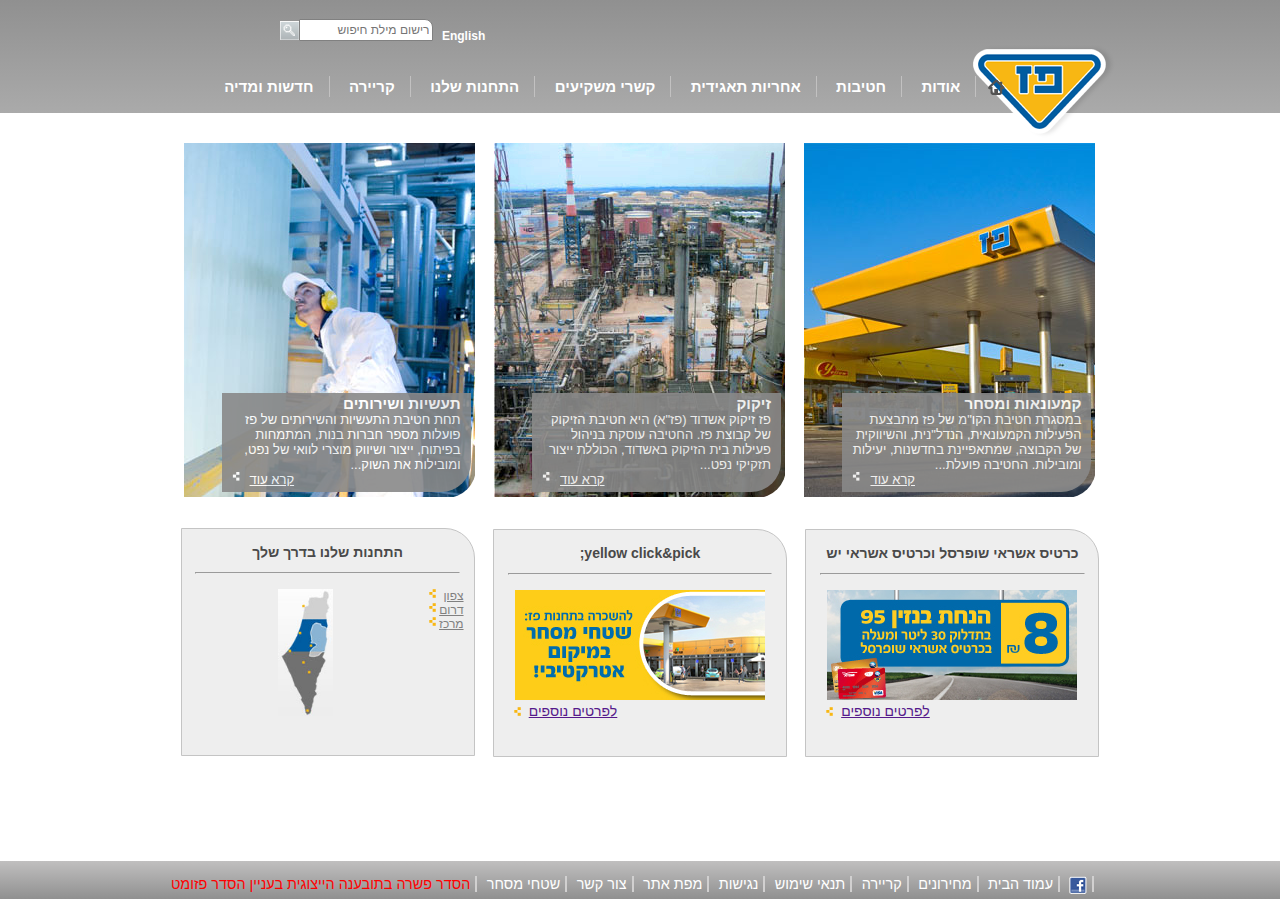
<file: index.html>
<!DOCTYPE html>
<!-- PAZ - Dudi C. -->

<html>

<head>
    <meta charset="utf-8" />
    <title>Page Title</title>
    <link rel="stylesheet" type="text/css" media="screen" href="main.css" />
</head>

<body>
    <header>
        <div id="all-header-items">
            <div id="search-banner">
                <a class="simple-link" href="#">English</a>
                <input type="text" name="search" id="search-edit" placeholder="רישום מילת חיפוש">
                <button id="search">
                    <img src="images/search_button.png" alt="Search">
                </button>


            </div>

            <img onclick="ShowPage('home.html')" id="logo-img" src="images/paz_logo.png">

            <nav>
                <ul>
                    <li class="dropdown">

                        <img alt="" src="./images/menu_home.png">
                    </li>

                    <li class="dropdown">
                        <a href="#">אודות</a>
                        <ul class="dropdown-menu">
                            <li>
                                <a href="#">אודות</a>
                            </li>
                            <li>
                                <a href="#">היסטוריה</a>
                            </li>
                            <li>
                                <a href="#">חזון וערכים</a>
                            </li>
                            <li>
                                <a href="#">מבנה הקבוצה</a>
                            </li>
                            <li>
                                <a href="#">חברי דירקטוריון</a>
                            </li>
                            <li>
                                <a href="#">הנהלת הקבוצה</a>
                            </li>
                            <li>
                                <a href="#">פרסים והוקרה</a>
                            </li>
                        </ul>



                    </li>
                    <li class="dropdown">
                        <a href="#">חטיבות</a>
                        <ul class="dropdown-menu">
                            <li>
                                <a href="#">חטיבות</a>
                            </li>
                            <li>
                                <a href="#">קמעונאות ומסחר </a>
                            </li>
                            <li>
                                <a href="#">תעשיות ושירותים</a>
                            </li>
                            <li>
                                <a href="#">זיקוק </a>
                            </li>
                        </ul>
                    </li>
                    <li class="dropdown">
                        <a href="#">אחריות תאגידית</a>
                        <ul class="dropdown-menu">
                            <li>
                                <a href="#">אחריות תאגידית</a>
                            </li>
                            <li>
                                <a href="#">הקוד האתי</a>
                            </li>
                            <li>
                                <a href="#">מעורבות חברתית</a>
                            </li>
                            <li>
                                <a href="#">נגישות</a>
                            </li>
                            <li>
                                <a href="#">איכות הסביבה ובטיחות</a>
                            </li>
                            <li>
                                <a href="#">דירוג מעלה</a>
                            </li>

                        </ul>
                    </li>
                    <li class="dropdown">
                        <a href="#">קשרי משקיעים</a>
                        <ul class="dropdown-menu">
                            <li>
                                <a href="#">פרופיל חברה</a>
                            </li>
                            <li>
                                <a href="#">דו"חות כספיים</a>
                            </li>
                            <li>
                                <a href="#">כלים למשקיע</a>
                            </li>
                            <li>
                                <a href="#">נתוני מניה</a>
                            </li>
                            <li>
                                <a href="#">אסיפות כלליות</a>
                            </li>

                        </ul>
                    </li>
                    <li class="dropdown">
                        <a href="#">התחנות שלנו</a>
                        <ul class="dropdown-menu">
                            <li>
                                <a href="#">התחנות שלנו</a>
                            </li>
                            <li>
                                <a href="#">נגישות מתחמי פז</a>
                            </li>
                            <li>
                                <a href="#">רשימת תחנות</a>
                            </li>
                            <li>
                                <a href="#">מועדונים</a>
                            </li>
                        </ul>
                    </li>
                    <li class="dropdown">
                        <a href="#">קריירה</a>
                        <ul class="dropdown-menu">
                            <li>
                                <a href="#">לעבוד בפז</a>
                            </li>
                            <li>
                                <a href="#">ניהול תחנת פז</a>
                            </li>
                            <li>
                                <a href="#">קריירה</a>
                            </li>

                        </ul>
                    </li>
                    <li class="dropdown">
                        <a href="#">חדשות ומדיה</a>
                        <ul class="dropdown-menu">
                            <li>
                                <a href="#">פרסומות</a>
                            </li>
                            <li>
                                <a href="#">הודעות לעיתונות</a>
                            </li>

                        </ul>
                    </li>
                </ul>
            </nav>
        </div>
    </header>

    <div id="container1">
        <div class="big-card">
            <div class="text-container">
                <h3>קמעונאות ומסחר</h3>
                <p>במסגרת חטיבת הקו"מ של פז מתבצעת הפעילות הקמעונאית, הנדל"נית, והשיווקית של הקבוצה, שמתאפיינת בחדשנות, יעילות
                    ומובילות. החטיבה פועלת...</p>
                <a href="#">קרא עוד</a>
            </div>
        </div>
        <div class="big-card">
            <div class="text-container">
                <h3>זיקוק</h3>
                <p>פז זיקוק אשדוד (פז"א) היא חטיבת הזיקוק של קבוצת פז. החטיבה עוסקת בניהול פעילות בית הזיקוק באשדוד, הכוללת
                    ייצור תזקיקי נפט...</p>
                <a href="#">קרא עוד</a>
            </div>
        </div>
        <div class="big-card">
            <div class="text-container">
                <h3>תעשיות ושירותים</h3>
                <p>תחת חטיבת התעשיות והשירותים של פז פועלות מספר חברות בנות, המתמחות בפיתוח, ייצור ושיווק מוצרי לוואי של נפט,
                    ומובילות את השוק...</p>
                <a href="#">קרא עוד</a>
            </div>
        </div>
    </div>

    <div id="container2">
        <div class="small-card">
            <div class="upper-header">
                <h3>כרטיס אשראי שופרסל וכרטיס אשראי יש</h3>
                <hr>
            </div>
            <div class="below-image">
                <img class="wide-image" src="images/paz_250x110059890678.jpg">
                <a href="">
                    <span>לפרטים נוספים</span>
                </a>
            </div>
        </div>
        <div class="small-card">
            <div class="upper-header">
                <h3>yellow click&pick;</h3>
                <hr>
            </div>
            <div class="below-image">
                <img class="wide-image" src="images/paz_250x110103131473.jpg">
                <a href="">
                    <span>לפרטים נוספים</span>
                </a>
            </div>
        </div>
        <div class="clearfix small-card">

            <div class="upper-header">
                <h3>התחנות שלנו בדרך שלך</h3>
                <hr>
            </div>
            <div class="special-case">
                <div id="a1">
                    <a href="">
                        <span>צפון</span>
                    </a>

                    <a href="">
                        <span>דרום</span>
                    </a>

                    <a href="">
                        <span>מרכז</span>
                    </a>
                </div>
                <div id="a2">
                    <img class="long-image" src="images/Untitled-3058756287.jpg">
                </div>
            </div>
        </div>
    </div>

    <footer>
        <a target="_blank" href="https://www.facebook.com/YellowPaz">
            <img id="facebook-image" src="images/fb_icon.png">
        </a>
        <a target="_blank" onclick="ShowPage('home.html')">עמוד הבית</a>
        <a target="_blank" href="#">מחירונים</a>
        <a target="_blank" href="#">קריירה</a>
        <a target="_blank" href="#">תנאי שימוש</a>
        <a target="_blank" href="#">נגישות</a>
        <a target="_blank" href="#">מפת אתר</a>
        <a target="_blank" href="contact.html">צור קשר</a>
        <a target="_blank" href="#">שטחי מסחר</a>
        <a target="_blank" href="#">הסדר פשרה בתובענה הייצוגית בעניין הסדר פזומט</a>
    </footer>
</body>

</html>
</file>
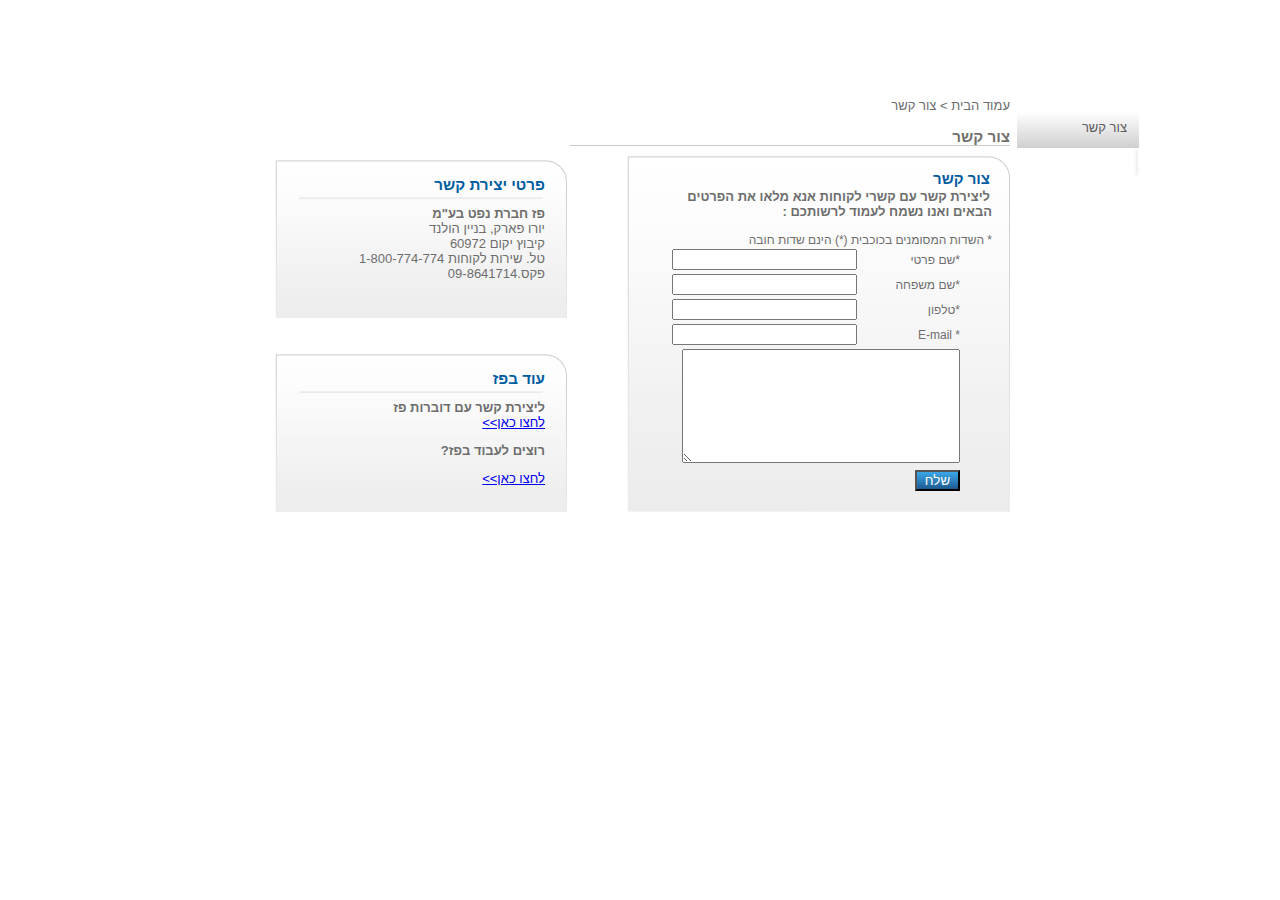
<file: contact.html>
<!DOCTYPE html>

<!-- PAZ - Dudi C. -->

<html>

<head>
    <title>פז - צור קשר</title>
    <meta name="viewport" content="width=device-width, initial-scale=1">
    <link rel="stylesheet" type="text/css" media="screen" href="contact.css" />
</head>

<body>
    <main>
        <div id="main-right">
            <div id="slide-menu">
                <ul>
                    <li>
                        <a class="selected" href="#">
                            <span>צור קשר</span>
                        </a>
                        <img alt="" src="./images/menu_sep.png" height="30px">
                    </li>
                </ul>

            </div>
        </div>

        <div id="main-middle">
            <div>
                <a title="קישור לעמוד הבית" href="index.html">עמוד הבית</a>
                <span> &gt; </span>
                <span>צור קשר</span>
            </div>
            <div>
                <h3 class="gray-underline">צור קשר</h3>

            </div>

            <div class="contact">
                <h3>צור קשר</h3>
                <strong>ליצירת קשר עם קשרי לקוחות אנא מלאו את הפרטים הבאים ואנו נשמח לעמוד לרשותכם :
                    <br>
                </strong>
                <br> * השדות המסומנים בכוכבית (*) הינם שדות חובה
                <form action="">
                    <div class="frame-one-line">
                        <label for="name">*שם פרטי</label>
                        <input type="text" name="name" id="name" required>
                    </div>

                    <div class="frame-one-line">
                        <label for="family">*שם משפחה</label>
                        <input type="text" name="family" id="family" required>
                    </div>

                    <div class="frame-one-line">
                        <label for="phoen">*טלפון</label>
                        <input type="text" name="phoen" id="phoen" required>
                    </div>

                    <div class="frame-one-line">
                        <label for="email">* E-mail</label>
                        <input type="email" name="email" id="email" required>
                    </div>

                    <div class="frame-one-line">
                        <textarea name="" id="" cols="30" rows="10"></textarea>
                    </div>

                    <div class="frame-one-line">
                        <button type="submit" name="submit" id="submit">שלח</button>
                    </div>

                </form>

            </div>
        </div>

        <div id="main-left">
            <div class="cube">
                <h3>פרטי יצירת קשר</h3>
                <div>
                    <p>
                        <strong>פז חברת נפט בע"מ
                            <br>
                        </strong>יורו פארק, בניין הולנד
                        <br>קיבוץ יקום 60972
                        <br>טל. שירות לקוחות 1-800-774-774
                        <br>פקס.09-8641714</p>
                    <p>&nbsp;&nbsp;</p>
                </div>
            </div>

            <div class="cube">
                <h3>עוד בפז</h3>
                <div>
                    <p>
                        <strong>ליצירת קשר עם דוברות פז
                            <br>
                        </strong>
                        <a href="mailto: dudi@paz.co.il">לחצו כאן&gt;&gt;</a>
                    </p>
                    <p>
                        <strong>רוצים לעבוד בפז?</strong>
                    </p>
                    <p>
                        <a href="index.aspx?id=4168">לחצו כאן&gt;&gt;</a>&nbsp;</p>
                </div>
            </div>
        </div>
    </main>
</body>

</html>
</file>
<file: main.css>
* {
    box-sizing: content-box;
}

body{
    padding: 0;    
    font-family: 'Arial (Hebrew)', sans-serif;
    direction: rtl;    
    
    margin:0px;
}
main{
    margin:auto;
}

header{   
    width: 100%;      
    background-color: rgb(144, 144, 144); 
    background: linear-gradient(to bottom , rgb(144,144,144), rgb(170,170,170));
}

#all-header-items{
    width:950px;
    margin:auto;
    position: relative;

}

footer{
    background: linear-gradient(rgb(192, 191, 191), rgb(144, 144, 144) );
    position: fixed;
    width: 100%;
    bottom: 1px;
    padding:14px 10px 2px 10px;
    margin:auto;
    height: 22px;
    text-align: center;
}

footer a{
    text-decoration: none;
    color:white;   
    border-right: 2px solid rgb(209, 208, 208);
    font-size: 0.9em;
padding:0px 5px;

}
footer a:last-child{
    color:red;
}

footer a:hover{
    color: rgb(31, 91, 159);
    text-decoration:underline;
}
#facebook-image{
margin-bottom:-5px;
}

#search-edit{
    border-radius: 0px 8px 0px 0px;
    font-family: Arial,Arial, Helvetica, sans-serif;
    font-size: 12px; 
    border: 0.5px solid gray;
    width:126px;
    padding:3px;
    position: relative;
    bottom: 6px;
    left:-4px;
    
}
#search{
    padding: 0px;
    margin: 5px 0px;
    border:0px;
    width:19px;
    height: 19px;
    
}

.simple-link{
    text-decoration: none;
    color: white;
    font-size: 12px;
    font-weight: bold;
}
.simple-link:hover{
    text-decoration: underline;
    color: rgb(31, 91, 159);
}

#search-banner{
    padding-left: 115px; 
   height: 60px;
   padding-top:16px;  
   /* background-color: rgb(144, 144, 144); */
   text-align: left;
}

#container1,#container2{
    
    margin: 30px auto;
    text-align: center;

}

.big-card, .small-card{
    margin:0px 7px; 
 

    width:292px;
    display: inline-block;

}
.big-card{
    height: 355px;

}
.small-card{   
    font-size: 14px;    
    background-color: rgb(238, 238, 238);
    border-radius: 0px 30px 0px  0px;
    border:0.6px solid rgb(196, 196, 196);
    height:216px;
    padding-top:10px;
}

.small-card .upper-header{    
    height: 50px;;
}

.small-card .below-image{
    display: block;
    height:160px;
}

.small-card .below-image a{
    margin-top: 23px;
    background: url(images/read_more_yellow.png) no-repeat 0 0;
    margin-left: -157px;
    background-position-x: 8px;
    background-position-y: 4px;
}

.small-card .below-image a span:hover, .big-card .text-container a:hover{
    color: rgb(31, 91, 159);
}

.small-card .below-image a span{
    margin-left:23px;   
}

.small-card>.special-case{
    height: 160px;
}

.special-case img{
    width:55px;   
}

.special-case a span{
    margin-left:10px;   
}

.special-case a{
    display: block;
    font-size: 12px;
    color: gray;
    background: url("images/read_more_yellow.png") no-repeat 0 0;
    text-align: right;
}

.special-case #a1{
    top:25px;
    right: 25px;
    float:right;
    padding-right: 10px;
}

.special-case #a2{
    top:20px;
    left: 1px;   
}

.text-container{
    
    border-radius: 0px 0px 30px 0px;
    font-size:13px;
    background-color: rgb(137, 137, 137);
    text-align: right;    
    opacity: 0.9;
    color:white;

    height:83px;
    width:229px;

    margin-top: 250px;    
    margin-right : 5px;
    
    padding: 2px 10px 14px;
}
.text-container>h3, .text-container>p{
    margin: 0;
    padding: 0px;
}
.text-container>a{
    display: block;
    text-align: left;
   
    padding-left :18px;
    background: url("images/read_more_white.png") no-repeat 0 0;
    color:white;
}

.big-card:nth-child(1){
    border-radius: 0px 0px 30px 0px;
    background: url("images/1908364606615453350.JPG") no-repeat 0 0;
    
   
}

.big-card:nth-child(2){
    border-radius: 0px 0px 30px 0px;
    background: url("images/Picture-046410251500.jpg") no-repeat 0 0;
  
   
}
.big-card:nth-child(3){
    border-radius: 0px 0px 30px 0px;
    background: url("images/291_354410564000.jpg") no-repeat 0 0;
   
   
}
.small-card h3{    
    padding: 5px;
    margin: 0px;
    font-size:14px;
    color:rgb(73, 73, 73);
}

.small-card hr{
    width: 90%;    
    border-color: gree;
    
}

/* NAV */

nav{
             
    margin-right: 90px;
    text-align: center;
    padding-bottom:16px;    
    /* background-color: rgb(144, 144, 144); */
}

ul{
    list-style-type: none;  
    padding:0px;
    margin: 0px;
  }

nav>ul>li{
    display:inline-block;        
}

#home {
    
    background-image: url("images/menu_home.png");
    background-repeat: no-repeat;    
    background-position: -17px top;
    border-right: 0px;
   
    padding: 0px 15px 0px 3px;
    display: inline;
 /* //   0px 15px 0px 3px */
}   
#home:hover{
    background-position: 0px top; 
}
nav>ul>li>img
  {
    position: absolute;
    clip: rect(0px,17px,20px,0px);
    margin-top: -12px;
    margin-right: -41px;
  }

  nav>ul>li>img:hover{
    position: absolute;
    clip: rect(0px,34px,17px,17px);
    margin-right: -23px;
  }

ul>li>a  {   
    display:inline-block;
    font-weight: bold;
    font-size: 15px;
    text-decoration: none;
    color: white;
    border-right: 1px solid rgb(194, 193, 193);
    padding :2px 15px;
    margin:0;
}

.dropdown-menu{
    position: absolute;
    padding-top: 15px;
    display: none;
   
}

.dropdown-menu a{    
    width: 80%;    
    padding: 5px 20px ;    
    text-align: right;
    font-weight: bold;
    font-size: 15px;
    color: white;
    border-top: 1px solid rgb(201, 201, 201);
    background-color: rgb(144, 144, 144);      
}

.dropdown>a:hover{
    color: rgb(31, 91, 159);
  }

  .dropdown:hover .dropdown-menu{
    display: block;
    width:120px;  
}

.dropdown-menu>li>a:hover{
    background-color: rgb(188, 188, 188);
    color: rgb(31, 91, 159);
    text-decoration:underline;
  }
  
#logo-img{
    position: absolute;
    top:45px;
}
.text-container>a:hover{
    color: rgb(31, 91, 159);
    background: url("images/read_more_blue.png") no-repeat 0 0;
}

a.readMore span:hover{
    color: rgb(31, 91, 159);
    background: url("images/read_more_blue.png") no-repeat 0 0;
}

.small-card .below-image a:hover{
    background: url("images/read_more_blue.png") no-repeat 0 0;
    background-position-x: 8px;
    background-position-y: 2px;
}
</file>
<file: contact.css>
body{
    direction: rtl;
    text-align: right;
    font-family: 'Arial (Hebrew)', Arial;
    color: #6d6d6d;
    font-size: 13px;
}

#slide-menu ul{
    list-style-type: none;
    padding: 1px;
}

#slide-menu ul li a {
    display: inline-block;
    width: 110px;
    height: 36px;
    padding-right: 12px;
    color: #5c5c5c;
    line-height: 32px;
    background: linear-gradient(white,rgb(207,207,207));
    text-decoration: none;
}

#slide-menu ul li a:active{
   border: 1px black dotted;
}

.cube{
    background: url('./images/cube_bg.png');
    width: 248px;
    height: 142px;
    padding: 1px 22px 15px;
    margin: 36px 0px 36px 0px;
    
}

h3
{   
    font-weight: bold;
    color: #005ca0;
    margin-bottom: 10px;
}

.gray-underline{
    color: #72716d;
    border-bottom: 1px solid #cbcbcb;
}

.contact{
    background: url('./images/contact_form_bg.png');
    width: 347px;
    min-height: 332px;
    padding: 12px 18px;
    background-repeat: no-repeat;
    font-size: 12px;
}
.contact>h3{
    margin: 2px;
    font-size: 15px;
}
.contact>strong{
    margin: 2px;
    font-size: 13px;
}
.contact label{
    
    width:100px;
    
    display: inline-block;
}

#submit{
    color:white;
    background: linear-gradient(to bottom , rgb(60,167,232), rgb(29,90,145));  
    width:45px;
    margin-left: 0px;
    
}

.frame-one-line{
    padding: 2px;
}
form{
    padding-right:30px;
}

textarea{
    width: 87%;
    height: 108px;
}

main{
    padding: 90px;
    width: 1000px;
    margin: auto;
}

#main-right{    
    float: right;
    height: 100%;
    width:130px ;

}
#main-middle{
  
    float: right;
    height: 100%;
    width:440px ;
}
#main-middle a{
text-decoration: none;
color:#6d6d6d;
}
#main-middle a:hover{
    text-decoration: underline;
    color:blue;
    }

#main-left{
  padding: 26px 3px 20px 0px;
 
    float: right;
    height: 100%;
    width:250px ;
}
</file>
